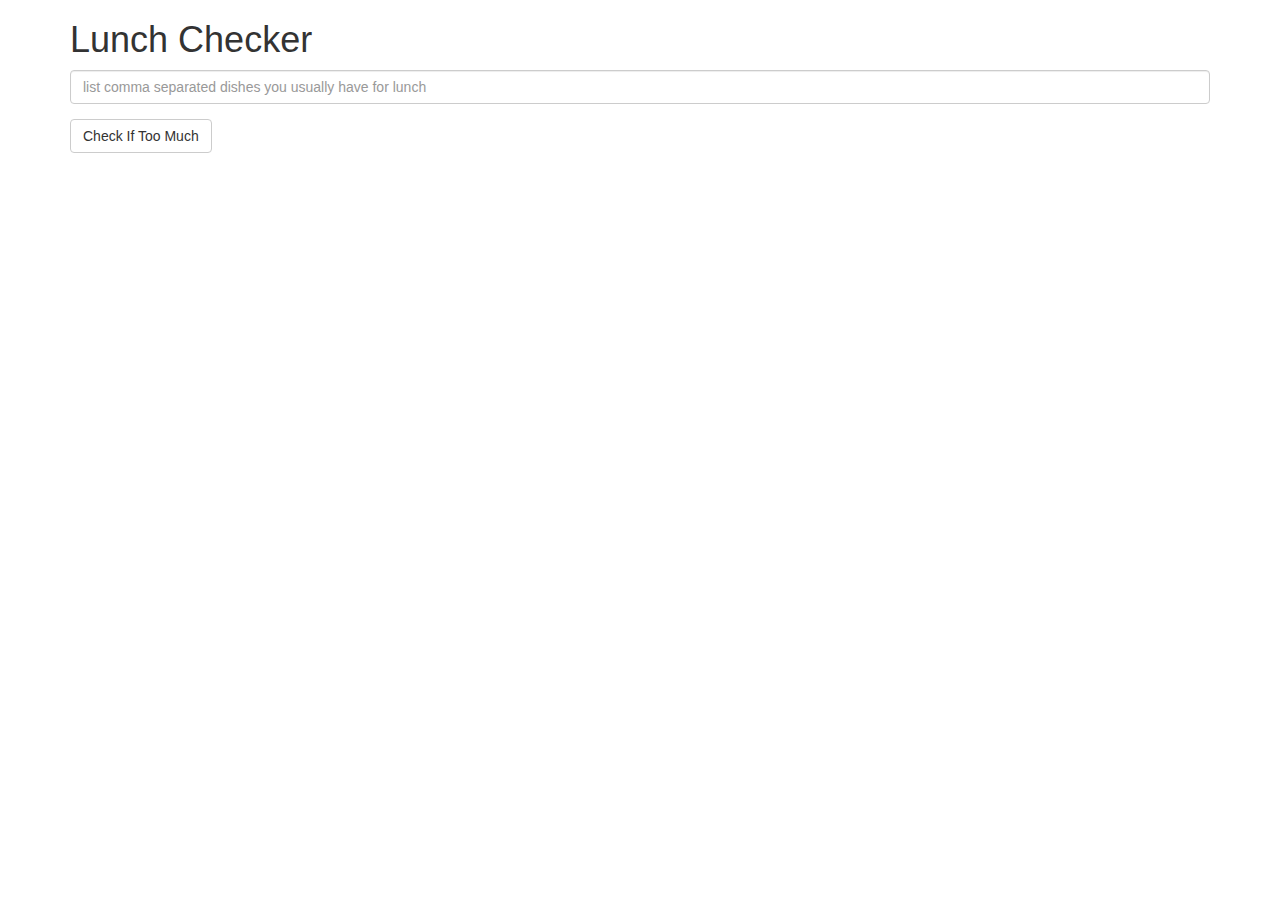
<file: prueba1/index.html>
<!doctype html>
<html lang="en" ng-app="LunchCheck">
  <head>
    <title>Lunch Checker</title>
    <meta name="viewport" content="width=device-width, initial-scale=1">
    <link rel="stylesheet" href="styles/bootstrap.min.css">
    <style>
      .message { font-size: 1.3em; font-weight: bold; }
    </style>
    <script src="angular.min.js"></script>
  </head>
<body>
   <div class="container" ng-controller="MyFirstController">
     <h1>Lunch Checker</h1>

         <div class="form-group">
             <input id="lunch-menu" type="text"
             placeholder="list comma separated dishes you usually have for lunch"
             class="form-control" ng-model="dishes">
         </div>
         <div class="form-group">
             <button class="btn btn-default" ng-click="checkLunch()">Check If Too Much</button>
         </div>
       
           <!-- Your message can go here. -->
           <div ng-show="!empty && checked" class="alert alert-success">{{message}}</div>
           <div ng-show="empty" class="alert alert-danger">Please enter data first</div>
        
   </div>
<script src="app.js"></script>
</body>
</html>
</file>
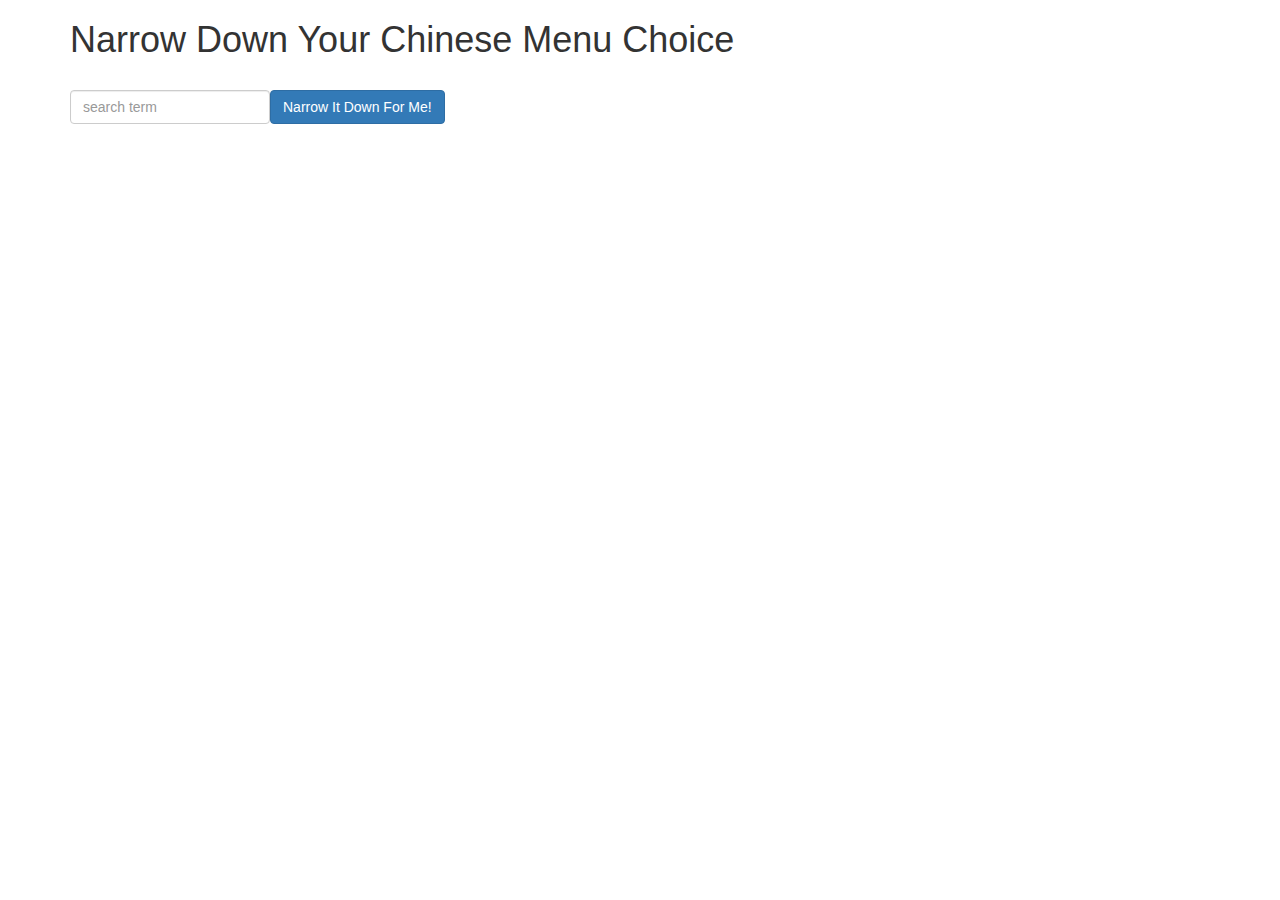
<file: prueba3/index.html>
<!doctype html>
<html lang="en">
  <head>
    <title>Narrow Down Your Menu Choice</title>
    <meta name="viewport" content="width=device-width, initial-scale=1">
    <link rel="stylesheet" href="styles/bootstrap.min.css">
    <link rel="stylesheet" href="styles/styles.css">
	<script src="js/angular.min.js"></script>
    <script src="js/app.js"></script>
  </head>
<body ng-app="NarrowItDownApp">
   <div class="container" ng-controller='NarrowItDownController as menu'>
    <h1>Narrow Down Your Chinese Menu Choice</h1>

    <div class="form-group">
      <input type="text" placeholder="search term" class="form-control" ng-model="menu.searchTerm">
    </div>
    <div class="form-group">
      <button class="btn btn-primary" ng-click="menu.narrowItDown(menu.searchTerm);">Narrow It Down For Me!</button>
    </div>

	<found-items
        items="menu.found"
		on-remove="menu.removeItem(index)">
	</found-items>
  </div>

</body>
</html>
</file>
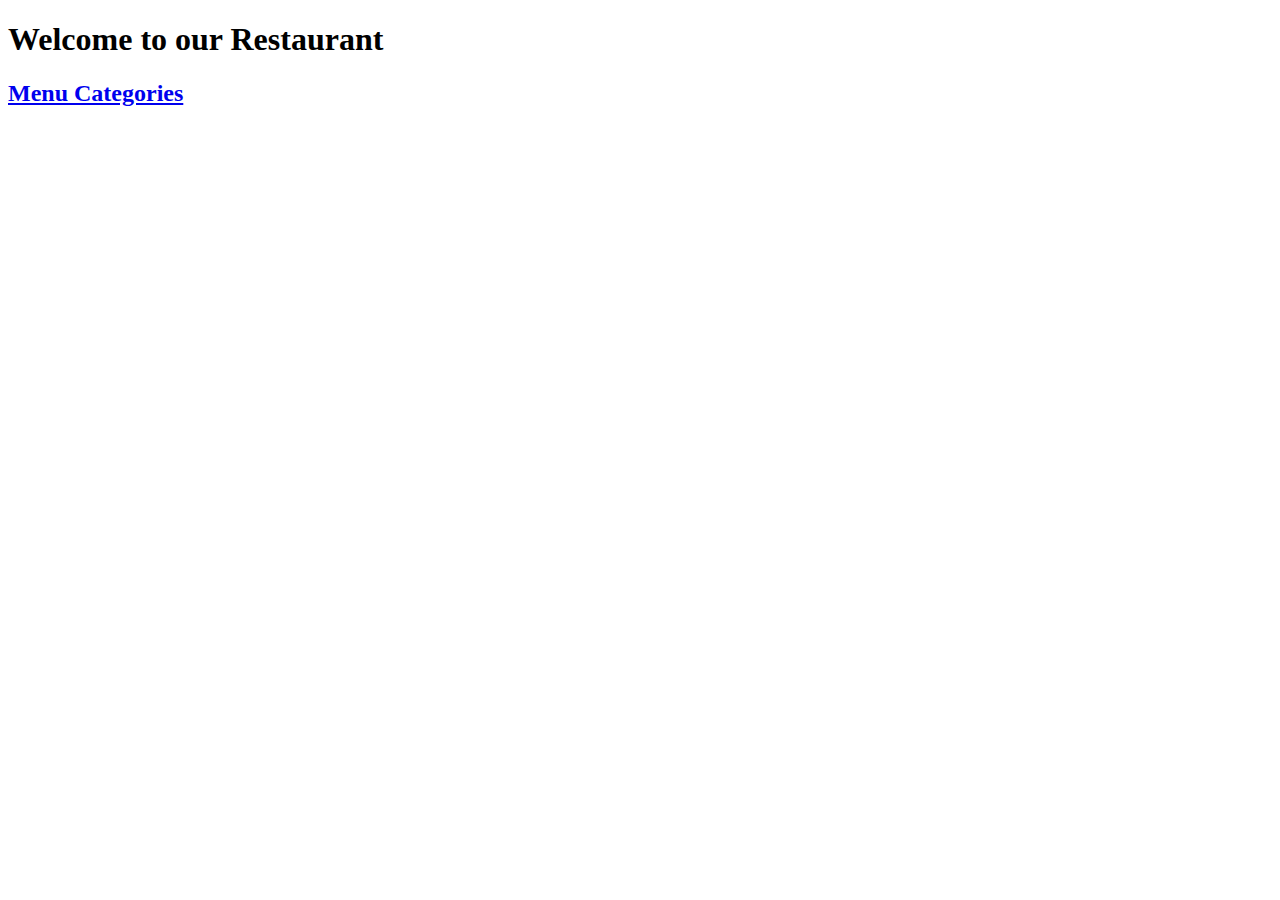
<file: prueba4/index.html>
<!DOCTYPE html>
<html>
    <head>
        <meta charset="utf-8">
        <meta name="viewport" content="width=device-width, initial-scale=1">

        <title>Menu</title>
    </head>

    <body ng-app="MenuApp">
        <h1>Welcome to our Restaurant</h1>

        <ui-view></ui-view>

        <!-- Libraries -->
        <script src="lib/angular.min.js"></script>
        <script src="lib/angular-ui-router.min.js"></script>

        <!-- Modules -->
        <script src="src/menuapp/menuapp.module.js"></script>
        <script src="src/data/data.module.js"></script>

        <!-- Routes -->
        <script src="src/routes.js"></script>

        <!-- MenuApp Module Artifacts -->
        <script src="src/menuapp/categories.component.js"></script>
        <script src="src/menuapp/categories.controller.js"></script>
        <script src="src/menuapp/items.component.js"></script>
        <script src="src/menuapp/items.controller.js"></script>

        <!-- data Module Artifacts -->
        <script src="src/data/menudata.service.js"></script>

    </body>
</html>
</file>
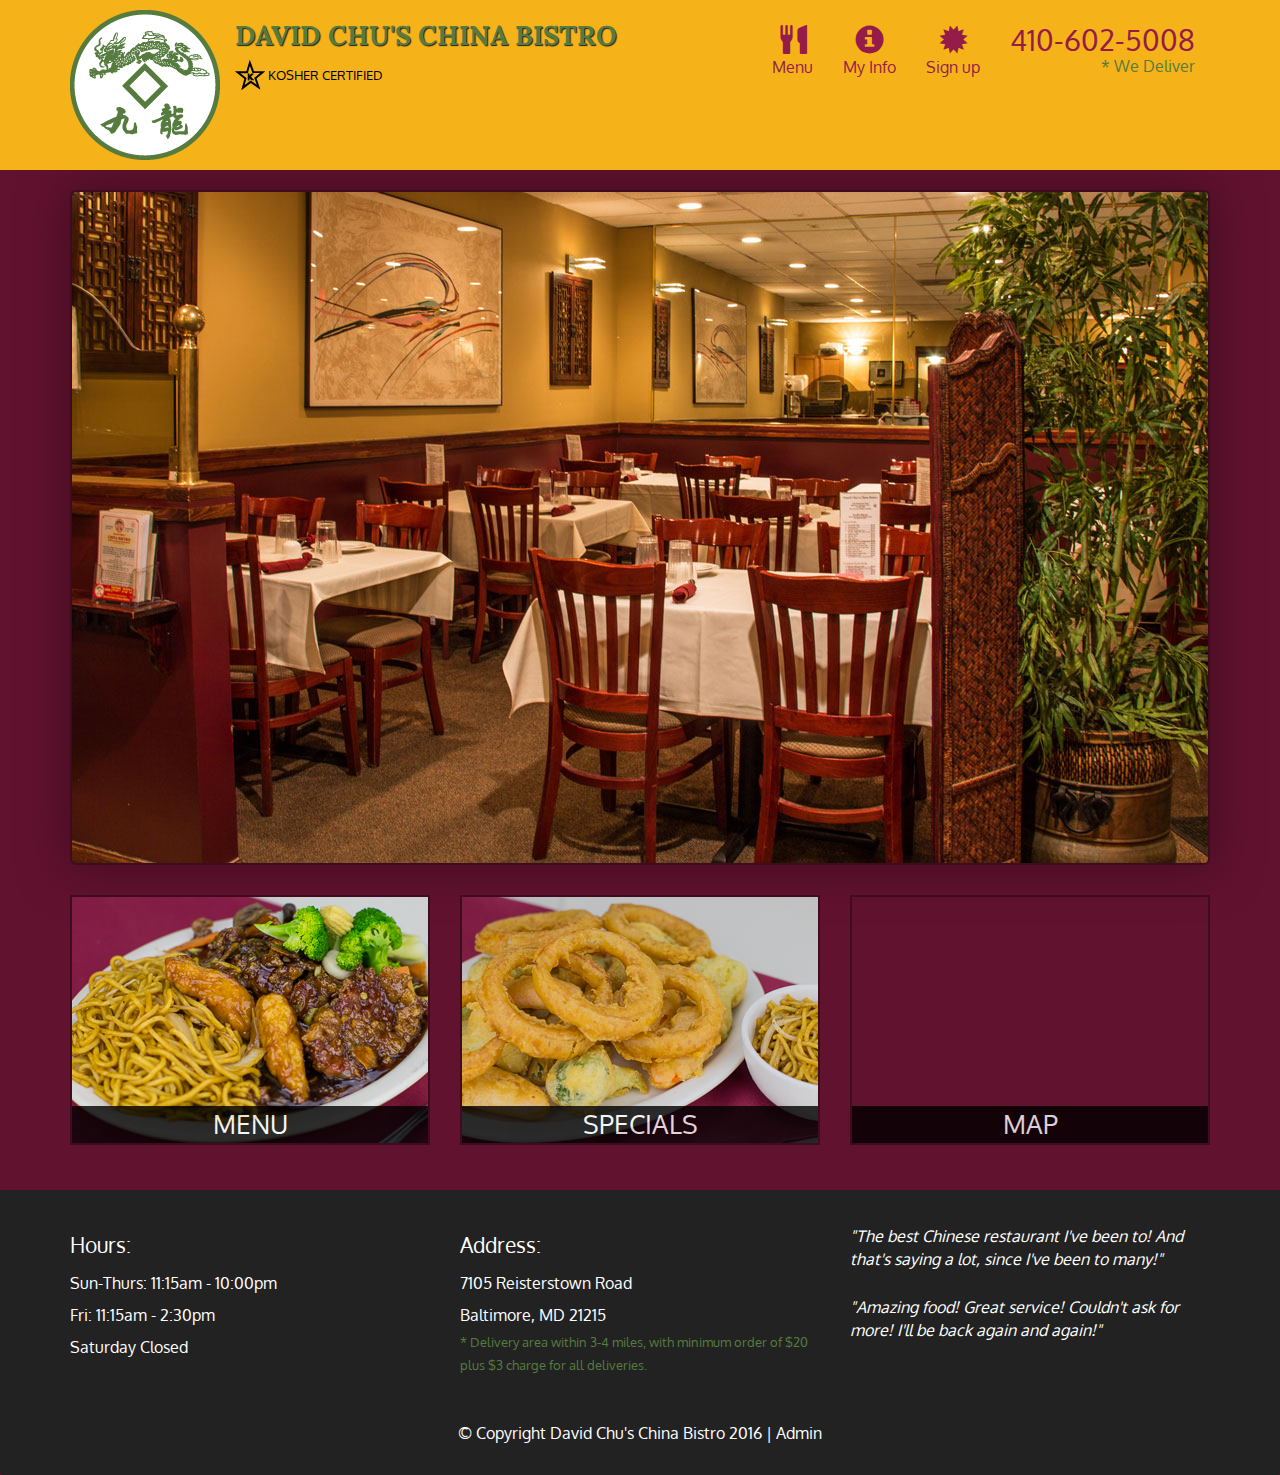
<file: prueba5/module5-solution/index.html>
<!DOCTYPE html>
<html lang="en">
  <head>
    <meta charset="utf-8">
    <meta http-equiv="X-UA-Compatible" content="IE=edge">
    <meta name="viewport" content="width=device-width, initial-scale=1">
    <title>David Chu's China Bistro</title>
    <link href='https://fonts.googleapis.com/css?family=Oxygen:400,300,700' rel='stylesheet' type='text/css'>
    <link href='https://fonts.googleapis.com/css?family=Lora' rel='stylesheet' type='text/css'>
    <link rel="stylesheet" href="css/bootstrap.min.css">
    <link rel="stylesheet" href="css/restaurant.css">
    <link rel="stylesheet" href="css/common.css">
  </head>
  <body ng-app="restaurant" ng-strict-di>

    <!-- Fixed position loading indicator -->
    <loading class="loading-indicator"></loading>

    <header>
      <nav id="header-nav" class="navbar navbar-default">
        <div class="container">
          <div class="navbar-header">
            <a href="index.html" class="pull-left visible-md visible-lg">
              <div id="logo-img" alt="Logo image"></div>
            </a>

            <div class="navbar-brand">
              <a href="index.html"><h1>David Chu's China Bistro</h1></a>
              <p>
              <img src="images/star-k-logo.png" alt="Kosher certification">
              <span>Kosher Certified</span>
              </p>
            </div>

            <button id="navbarToggle" type="button" class="navbar-toggle collapsed" data-toggle="collapse" data-target="#collapsable-nav" aria-expanded="false">
              <span class="sr-only">Toggle navigation</span>
              <span class="icon-bar"></span>
              <span class="icon-bar"></span>
              <span class="icon-bar"></span>
            </button>
          </div>

          <div id="collapsable-nav" class="collapse navbar-collapse">
            <ul id="nav-list" class="nav navbar-nav navbar-right">
              <li id="navHomeButton" class="visible-xs">
                <a href="index.html">
                  <span class="glyphicon glyphicon-home"></span> Home</a>
              </li>
              <li id="navMenuButton" ui-sref-active="active">
                <a ui-sref="public.menu">
                  <span class="glyphicon glyphicon-cutlery"></span><br class="hidden-xs"> Menu</a>
              </li>
              <li>
                <a ui-sref="public.myinfo">
                  <span class="glyphicon glyphicon-info-sign"></span><br class="hidden-xs"> My Info</a>
              </li>
              <li>
                <a ui-sref="public.signup">
                  <span class="glyphicon glyphicon-certificate"></span><br class="hidden-xs"> Sign up</a>
              </li>
              <li id="phone" class="hidden-xs">
                <a href="tel:410-602-5008">
                  <span>410-602-5008</span></a><div>* We Deliver</div>
              </li>
            </ul><!-- #nav-list -->
          </div><!-- .collapse .navbar-collapse -->
        </div><!-- .container -->
      </nav><!-- #header-nav -->
    </header>

    <div id="call-btn" class="visible-xs">
      <a class="btn" href="tel:410-602-5008">
        <span class="glyphicon glyphicon-earphone"></span>
        410-602-5008
      </a>
    </div>
    <div id="xs-deliver" class="text-center visible-xs">* We Deliver</div>

    <ui-view>
      <div class="text-center initial-loading">
        <h2>Loading Site...</h2>
      </div>
    </ui-view>

    <footer class="panel-footer">
      <div class="container">
        <div class="row">
          <section id="hours" class="col-sm-4">
            <span>Hours:</span><br>
            Sun-Thurs: 11:15am - 10:00pm<br>
            Fri: 11:15am - 2:30pm<br>
            Saturday Closed
            <hr class="visible-xs">
          </section>
          <section id="address" class="col-sm-4">
            <span>Address:</span><br>
            7105 Reisterstown Road<br>
            Baltimore, MD 21215
            <p>* Delivery area within 3-4 miles, with minimum order of $20 plus $3 charge for all deliveries.</p>
            <hr class="visible-xs">
          </section>
          <section id="testimonials" class="col-sm-4">
            <p>"The best Chinese restaurant I've been to! And that's saying a lot, since I've been to many!"</p>
            <p>"Amazing food! Great service! Couldn't ask for more! I'll be back again and again!"</p>
          </section>
        </div>
        <div class="text-center">
          &copy; Copyright David Chu's China Bistro 2016 |
          <a ui-sref="admin.auth">Admin</a></div>
      </div>
    </footer>

    <!-- Libs -->
    <script src="lib/jquery-2.1.4.min.js"></script>
    <script src="lib/bootstrap.min.js"></script>
    <script src="lib/angular.min.js"></script>
    <script src="lib/angular-ui-router.min.js"></script>

    <!-- Main Restaurant Module -->
    <script src="src/restaurant.module.js"></script>

    <!-- Common Module -->
    <script src="src/common/common.module.js"></script>
    <script src="src/common/loading/loading.component.js"></script>
    <script src="src/common/loading/loading.interceptor.js"></script>
    <script src="src/common/menu.service.js"></script>
    <script src="src/common/userinfo/userinfo.service.js"></script>

    <!-- Public Module -->
    <script src="src/public/public.module.js"></script>
    <script src="src/public/public.routes.js"></script>
    <script src="src/public/menu/menu.controller.js"></script>
    <script src="src/public/menu-category/menu-category.component.js"></script>
    <script src="src/public/menu-items/menu-items.controller.js"></script>
    <script src="src/public/menu-item/menu-item.component.js"></script>
    <script src="src/public/signup/signup.controller.js"></script>
    <script src="src/public/myinfo/myinfo.controller.js"></script>

    <!-- ADMIN SITE -->

    <!--Application files -->

  </body>

</html>
</file>
<file: prueba3/styles/styles.css>
h1 {
  margin-bottom: 30px;
}
input[type="text"] {
  width: 200px;
  float: left;
}
.narrow-button {
  float: left;
  margin-left: 10px;
}
.loader {
  display: none;
  margin-left: 5px;
  font-size: 10px;
  float: left;
  border-top: 1.1em solid rgba(147, 147, 147, 0.2);
  border-right: 1.1em solid rgba(147, 147, 147, 0.2);
  border-bottom: 1.1em solid rgba(147, 147, 147, 0.2);
  border-left: 1.1em solid #676767;
  -webkit-transform: translateZ(0);
  -ms-transform: translateZ(0);
  transform: translateZ(0);
  -webkit-animation: load8 1.1s infinite linear;
  animation: load8 1.1s infinite linear;
}
.loader,
.loader:after {
  border-radius: 50%;
  width: 3em;
  height: 3em;
}
@-webkit-keyframes load8 {
  0% {
    -webkit-transform: rotate(0deg);
    transform: rotate(0deg);
  }
  100% {
    -webkit-transform: rotate(360deg);
    transform: rotate(360deg);
  }
}
@keyframes load8 {
  0% {
    -webkit-transform: rotate(0deg);
    transform: rotate(0deg);
  }
  100% {
    -webkit-transform: rotate(360deg);
    transform: rotate(360deg);
  }
}
</file>
<file: prueba5/module5-solution/css/restaurant.css>
body {
  font-size: 16px;
  color: #fff;
  background-color: #61122f;
  font-family: 'Oxygen', sans-serif;
}

.initial-loading {
  margin-top: 60px;
}

/** HEADER **/
#header-nav {
  background-color: #f6b319;
  border-radius: 0;
  border: 0;
}

#logo-img {
  background: url('../images/restaurant-logo_large.png') no-repeat;
  width: 150px;
  height: 150px;
  margin: 10px 15px 10px 0;
}

.navbar-brand {
  padding-top: 25px;
}
.navbar-brand h1 { /* Restaurant name */
  font-family: 'Lora', serif;
  color: #557c3e;
  font-size: 1.5em;
  text-transform: uppercase;
  font-weight: bold;
  text-shadow: 1px 1px 1px #222;
  margin-top: 0;
  margin-bottom: 0;
  line-height: .75;
}
.navbar-brand a:hover, .navbar-brand a:focus {
  text-decoration: none;
}
.navbar-brand p { /* Kosher cert */
  color: #000;
  text-transform: uppercase;
  font-size: .7em;
  margin-top: 15px;
}
.navbar-brand p span { /* Star-K */
  vertical-align: middle;
}

#nav-list {
  margin-top: 10px;
}
#nav-list a {
  color: #951C49;
  text-align: center;
}
#nav-list a:hover {
  background: #E7E7E7;
}
#nav-list a span {
  font-size: 1.8em;
}

#phone {
  margin-top: 5px;
}
#phone a { /* Phone number */
  text-align: right;
  padding-bottom: 0;
}
#phone div { /* We Deliver */
  color: #557c3e;
  text-align: right;
  padding-right: 15px;
}

.navbar-header button.navbar-toggle, .navbar-header .icon-bar {
  border: 1px solid #61122f;
}
.navbar-header button.navbar-toggle {
  clear: both;
  margin-top: -30px;
}
/* END HEADER */

/* FOOTER */
.panel-footer {
  margin-top: 30px;
  padding-top: 35px;
  padding-bottom: 30px;
  background-color: #222;
  border-top: 0;
}
.panel-footer div.row {
  margin-bottom: 35px;
}
#hours, #address {
  line-height: 2;
}
#hours > span, #address > span {
  font-size: 1.3em;
}
#address p {
  color: #557c3e;
  font-size: .8em;
  line-height: 1.8;
}
#testimonials {
  font-style: italic;
}
#testimonials p:nth-child(2) {
  margin-top: 25px;
}
a[ui-sref="admin.auth"] {
  color: #fff;
}
/* END FOOTER */

/********** Medium devices only **********/
@media (min-width: 992px) and (max-width: 1199px) {
  /* Header */
  #logo-img {
    background: url('../images/restaurant-logo_medium.png') no-repeat;
    width: 100px;
    height: 100px;
    margin: 5px 5px 5px 0;
  }
  /* End Header */
}


/********** Extra small devices only **********/
@media (max-width: 767px) {
  /* Header */
  .navbar-brand {
    padding-top: 10px;
    height: 80px;
  }
  .navbar-brand h1 { /* Restaurant name */
    padding-top: 10px;
    font-size: 5vw; /* 1vw = 1% of viewport width */
  }
  .navbar-brand p { /* Kosher cert */
    font-size: .6em;
    margin-top: 12px;
  }
  .navbar-brand p img { /* Star-K */
    height: 20px;
  }

  #collapsable-nav a { /* Collapsed nav menu text */
    font-size: 1.2em;
  }
  #collapsable-nav a span { /* Collapsed nav menu glyph */
    font-size: 1em;
    margin-right: 5px;
  }

  #call-btn > a {
    font-size: 1.5em;
    display: block;
    margin: 0 20px;
    padding: 10px;
    border: 2px solid #fff;
    background-color: #f6b319;
    color: #951c49;
  }
  #xs-deliver {
    margin-top: 5px;
    font-size: .7em;
    letter-spacing: .1em;
    text-transform: uppercase;
  }
  /* End Header */

  /* Footer */
  .panel-footer section {
    margin-bottom: 30px;
    text-align: center;
  }
  .panel-footer section:nth-child(3) {
    margin-bottom: 0; /* margin already exists on the whole row */
  }
  .panel-footer section hr {
    width: 50%;
  }
  /* End Footer */
}


/********** Super extra small devices Only :-) (e.g., iPhone 4) **********/
@media (max-width: 479px) {
  /* Header */
  .navbar-brand h1 { /* Restaurant name */
    padding-top: 5px;
    font-size: 6vw;
  }
  /* End Header */
}
</file>
<file: prueba5/module5-solution/css/common.css>
.loading-indicator {
    display: block;
    width: 70px;
    position: fixed;
    left: 0;
    right: 0;
    margin: 0 auto;
    top: 40%;
    z-index: 100;
    background-color: #FFF;
}

.loading-indicator img {
    width: 70px;
    background-color: #FFF;
}

.ui-view-placeholder {
    margin-top: 60px;
}
</file>
